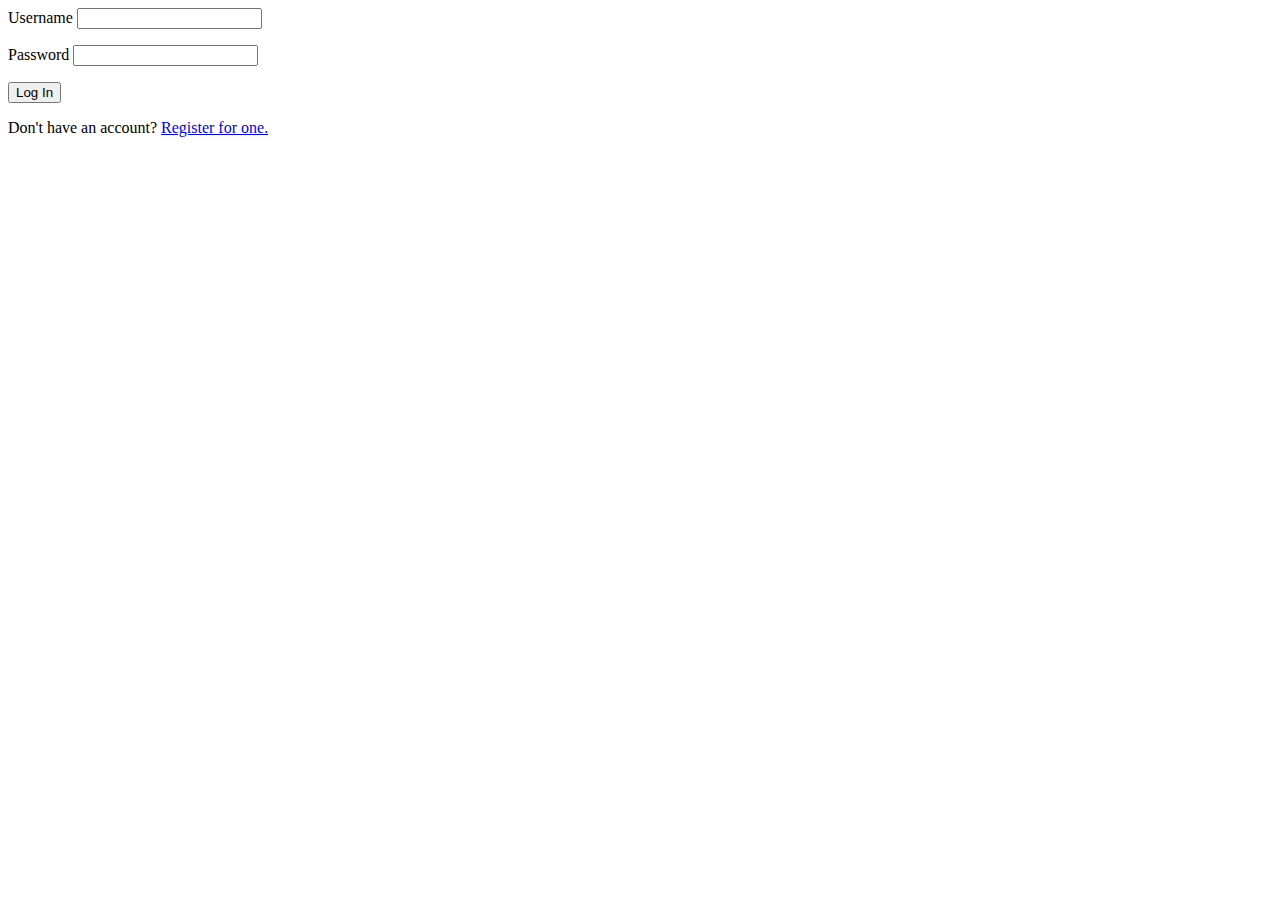
<file: src/main/resources/templates/login.html>
<!DOCTYPE html>
<html lang="en" xmlns:th="http://www.thymeleaf.org/">
<head th:replace="fragments :: head"></head>
<body class="container">

<header th:replace="fragments :: header"></header>

<form method="post">
    <div class="form-group">
        <label th:for="username">Username
            <input class="form-control" th:field="${loginFormDTO.username}">
        </label>
        <p class="error" th:errors="${loginFormDTO.username}"></p>
    </div>
    <div class="form-group">
        <label>Password
            <input class="form-control" th:field="${loginFormDTO.password}" type="password">
        </label>
        <p class="error" th:errors="${loginFormDTO.password}"></p>
    </div>

    <input type="submit" class="btn btn-primary" value="Log In" />
</form>

<p>Don't have an account? <a href="/register">Register for one.</a></p>

</body>
</html>
</file>
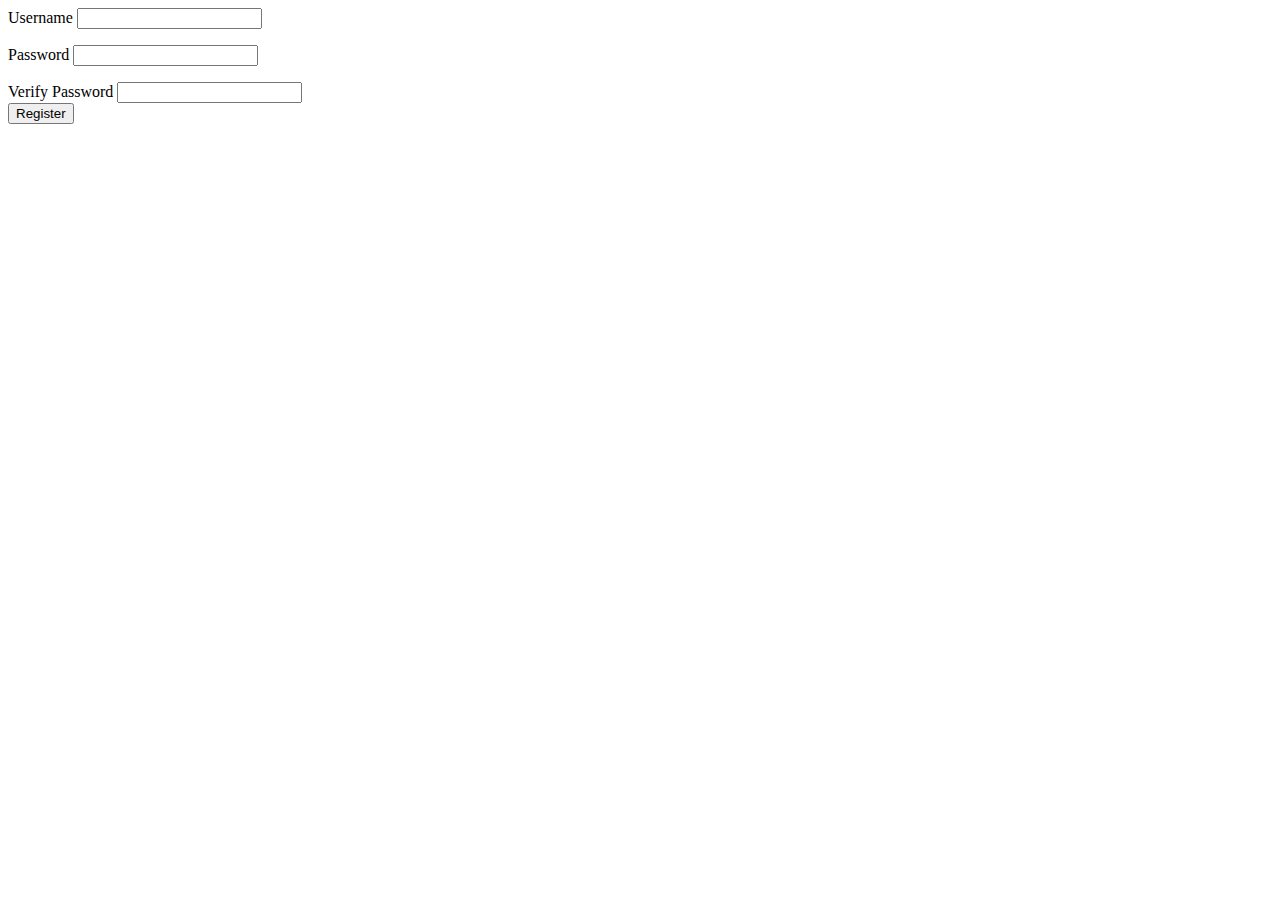
<file: src/main/resources/templates/register.html>
<!DOCTYPE html>
<html lang="en" xmlns:th="http://www.thymeleaf.org/">
<head th:replace="fragments :: head"></head>
<body class="container">

<header th:replace="fragments :: header"></header>

<form method="post">
  <div class="form-group">
    <label>Username
      <input class="form-control" th:field="${registerFormDTO.username}" />
    </label>
    <p class="error" th:errors="${registerFormDTO.username}"></p>
  </div>
  <div class="form-group">
    <label>Password
      <input class="form-control" th:field="${registerFormDTO.password}" type="password" />
    </label>
    <p class="error" th:errors="${registerFormDTO.password}"></p>
  </div>
  <div class="form-group">
    <label>Verify Password
      <input class="form-control" th:field="${registerFormDTO.verifyPassword}" type="password" />
    </label>
  </div>

  <input type="submit" class="btn btn-primary" value="Register" />
</form>

</body>
</html>
</file>
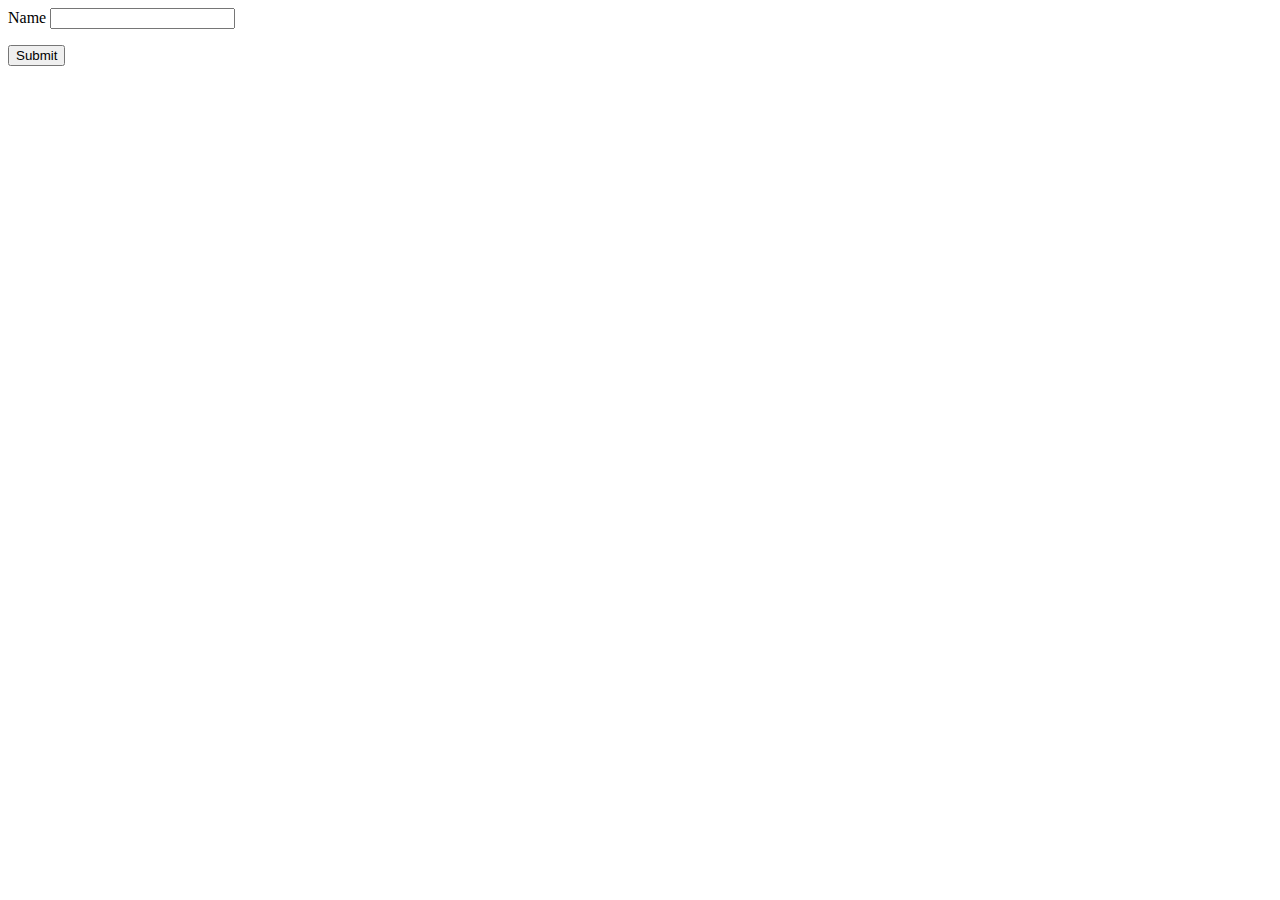
<file: src/main/resources/templates/eventCategories/create.html>
<!DOCTYPE html>
<html lang="en" xmlns:th="http://www.thymeleaf.org">
<head th:replace="fragments :: head"></head>

<body class="container">

<header th:replace="fragments :: header"></header>

<form method="post">
  <div class="form-group">
    <label> Name
      <input th:field="${eventCategory.name}" class="form-control">
      <p class="error" th:errors="${eventCategory.name}"></p>
    </label>
  </div>

  <div class="form-group">
    <input type="submit" name="Create" class="btn btn-success">
  </div>
</form>

</body>
</html>
</file>
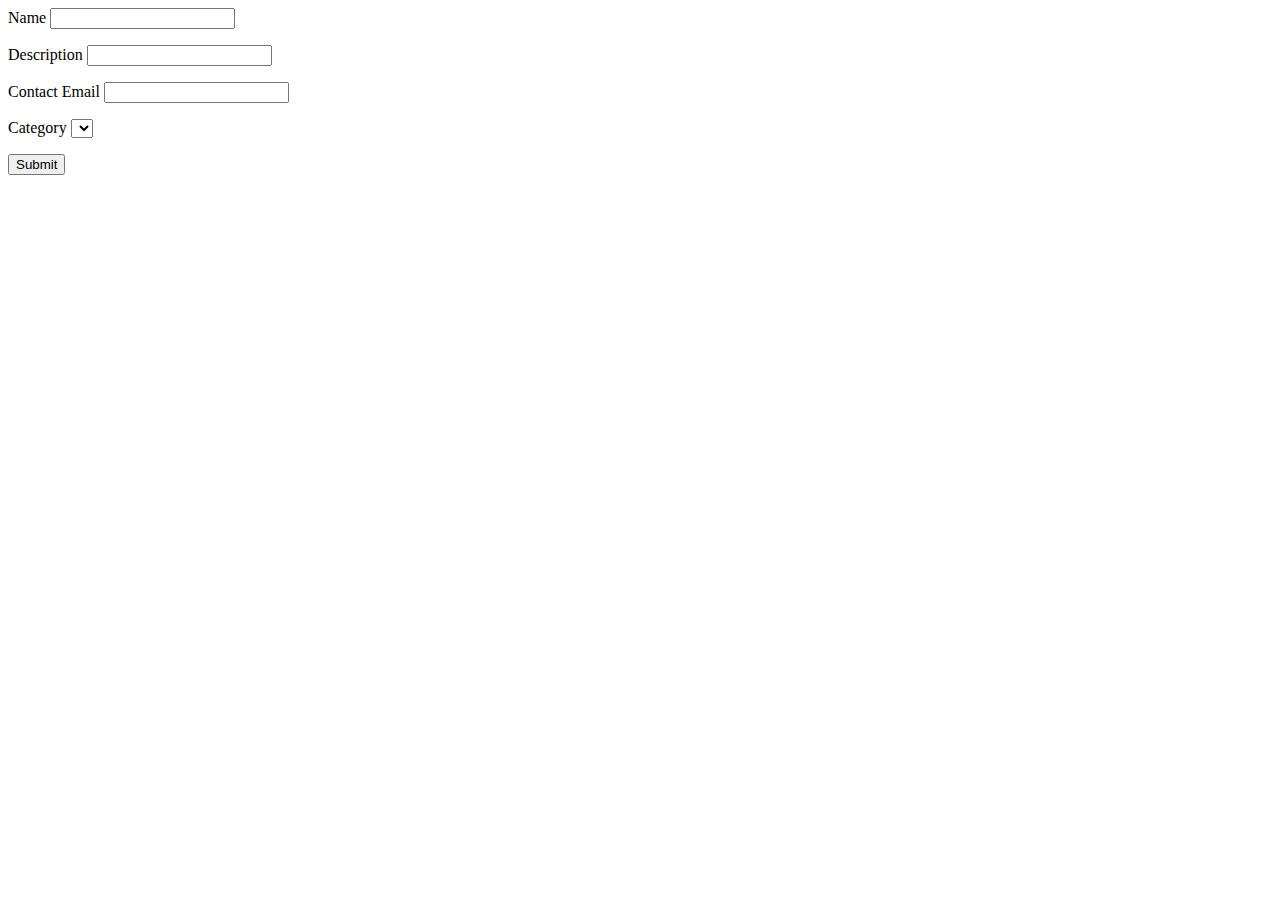
<file: src/main/resources/templates/events/create.html>
<!DOCTYPE html>
<html lang="en" xmlns:th="http://www.thymeleaf.org">
<head th:replace="fragments :: head"></head>

<body class="container">

    <header th:replace="fragments :: header"></header>

    <form method="post">
        <div class="form-group">
            <label> Name
                <input th:field="${event.name}" class="form-control">
                <p class="error" th:errors="${event.name}"></p>
            </label>
        </div>

        <div class="form-group">
            <label> Description
                <input th:field="${event.eventDetails.description}" class="form-control">
            </label>
            <p class="error" th:errors="${event.eventDetails.description}"></p>

        </div>

        <div class="form-group">
            <label> Contact Email
                <input th:field="${event.eventDetails.contactEmail}" class="form-control">
            </label>
            <p class="error" th:errors="${event.eventDetails.contactEmail}"></p>

        </div>

        <div class="form-group">
            <label> Category
                <select th:field="${event.eventCategory}">
                    <option th:each="eventCategory : ${categories}"
                            th:value="${eventCategory.id}"
                            th:text="${eventCategory.name}"></option>
                </select>
                <p class="error" th:errors="${event.eventCategory}"></p>
            </label>

        </div>
        <div class="form-group">
            <input type="submit" name="Create" class="btn btn-success">
        </div>
    </form>

</body>
</html>
</file>
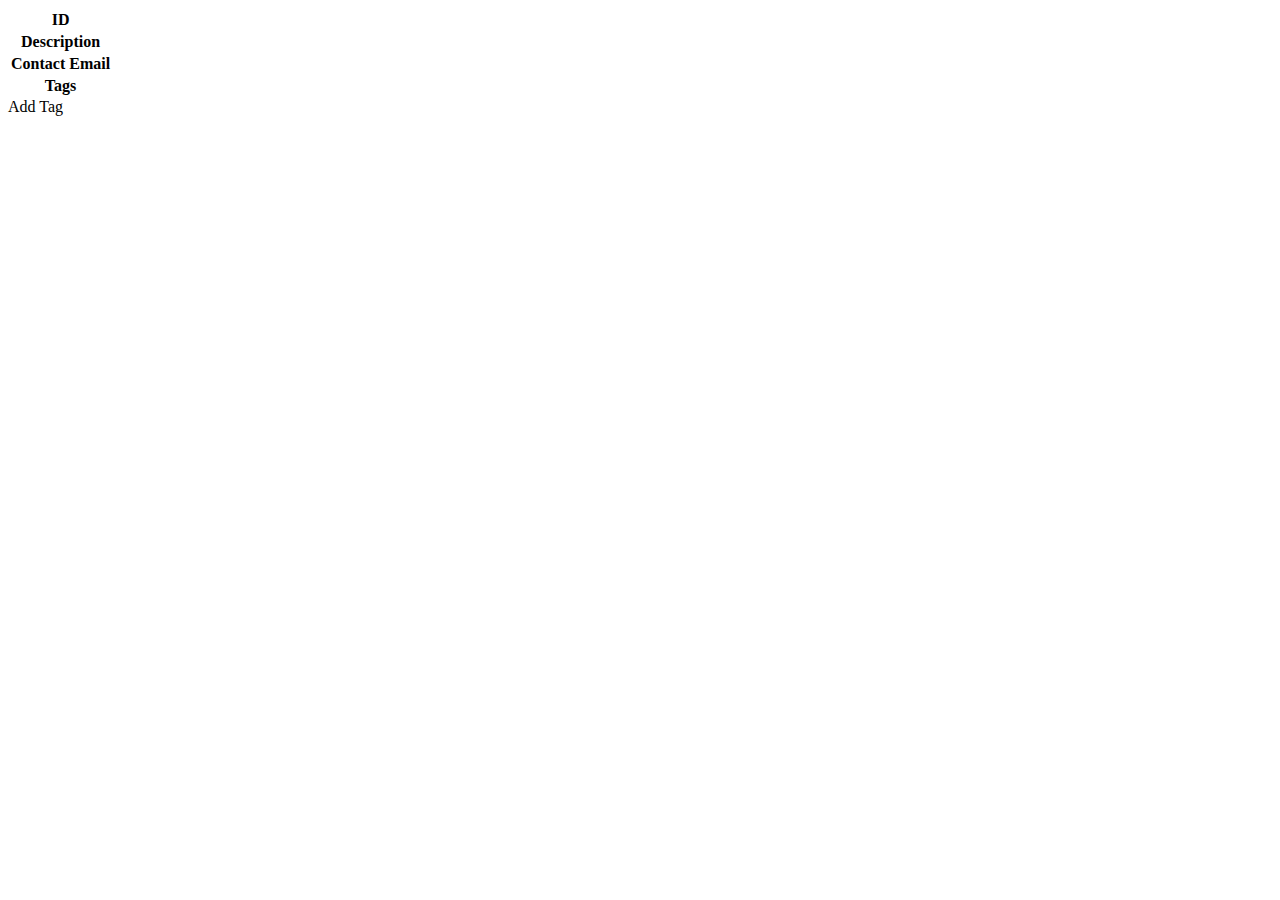
<file: src/main/resources/templates/events/details.html>
<!DOCTYPE html>
<html lang="en" xmlns:th="http://www.thymeleaf.org">
<head th:replace="fragments :: head"></head>

<body class="container">

<header th:replace="fragments :: header"></header>
<table class="table table-striped">
  <tr>
    <th>ID</th>
    <td th:text="${event.id}"></td>
  </tr>
  <tr>
    <th>Description</th>
    <td th:text="${event.eventDetails.description}"></td>
  </tr>
  <tr>
    <th>Contact Email</th>
    <td th:text="${event.eventDetails.contactEmail}"></td>
  </tr>
  <tr>
    <th>Tags</th>
    <td>
      <span th:each="tag : ${tags}" th:text="${tag.displayName} + ' '"></span>
    </td>
  </tr>
</table>
<a th:href="'/events/add-tag?eventId=' + ${event.id}">Add Tag</a>
</body>
</html>
</file>
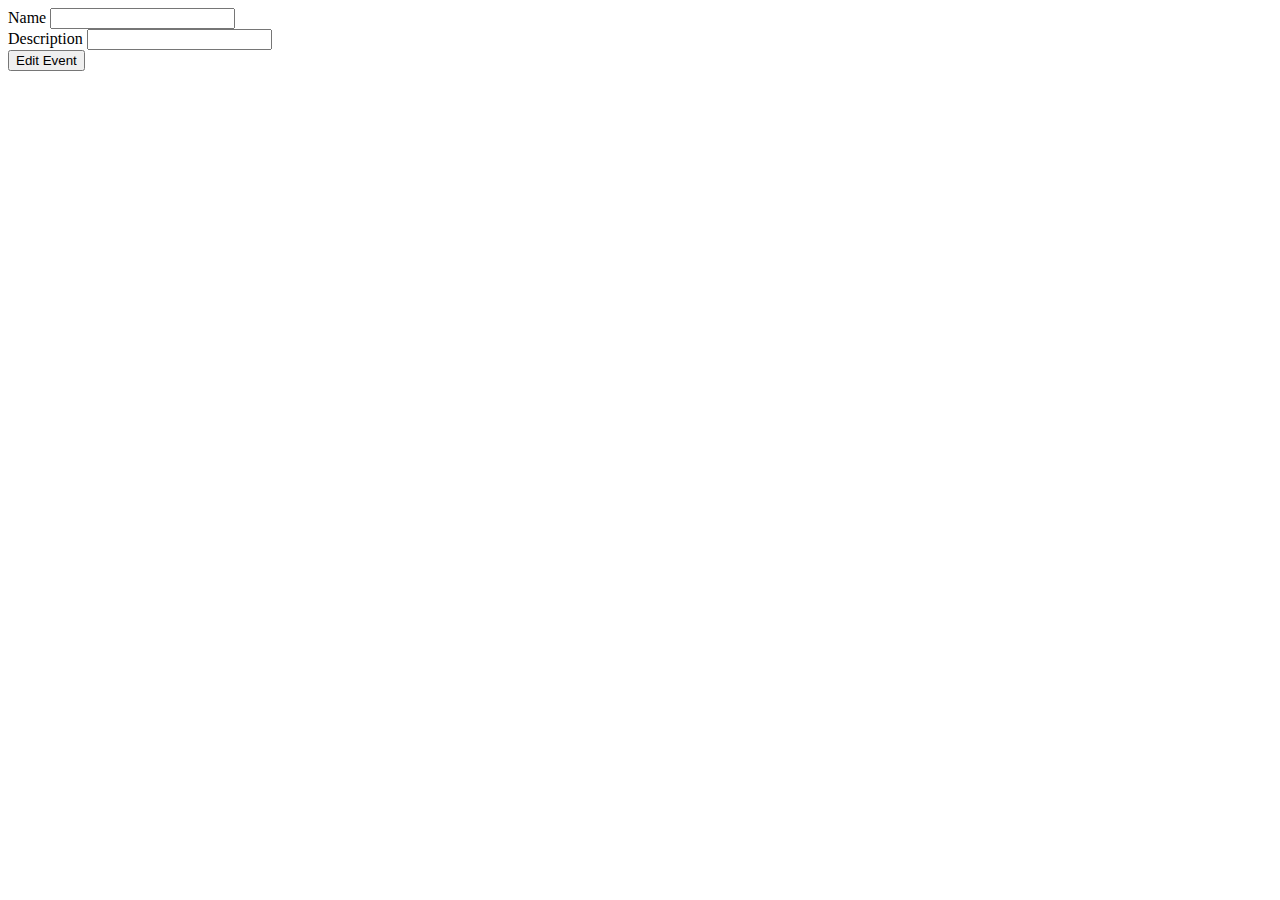
<file: src/main/resources/templates/events/edit.html>
<!DOCTYPE html>
<html lang="en" xmlns:th="http://www.thymeleaf.org">
<head th:replace="fragments :: head"></head>

<body class="container">

<header th:replace="fragments :: header"></header>
<form method="post" th:action="@{/events/edit}">
   <div class="form-group">
      <label> Name
         <input type="text" name="name" th:value="${event.name}" class="form-control">
      </label>
   </div>

   <div class="form-group">
      <label> Description
         <input type="text" name="description" th:value="${event.description}" class="form-control">
      </label>
   </div>

   <div class="form-group">
      <input type="submit" value="Edit Event" class="btn btn-success">
   </div>

   <div class="form-group">
      <input type="hidden" th:value="${event.id}" name="eventId" />
   </div>

</form>

</body>
</html>
</file>
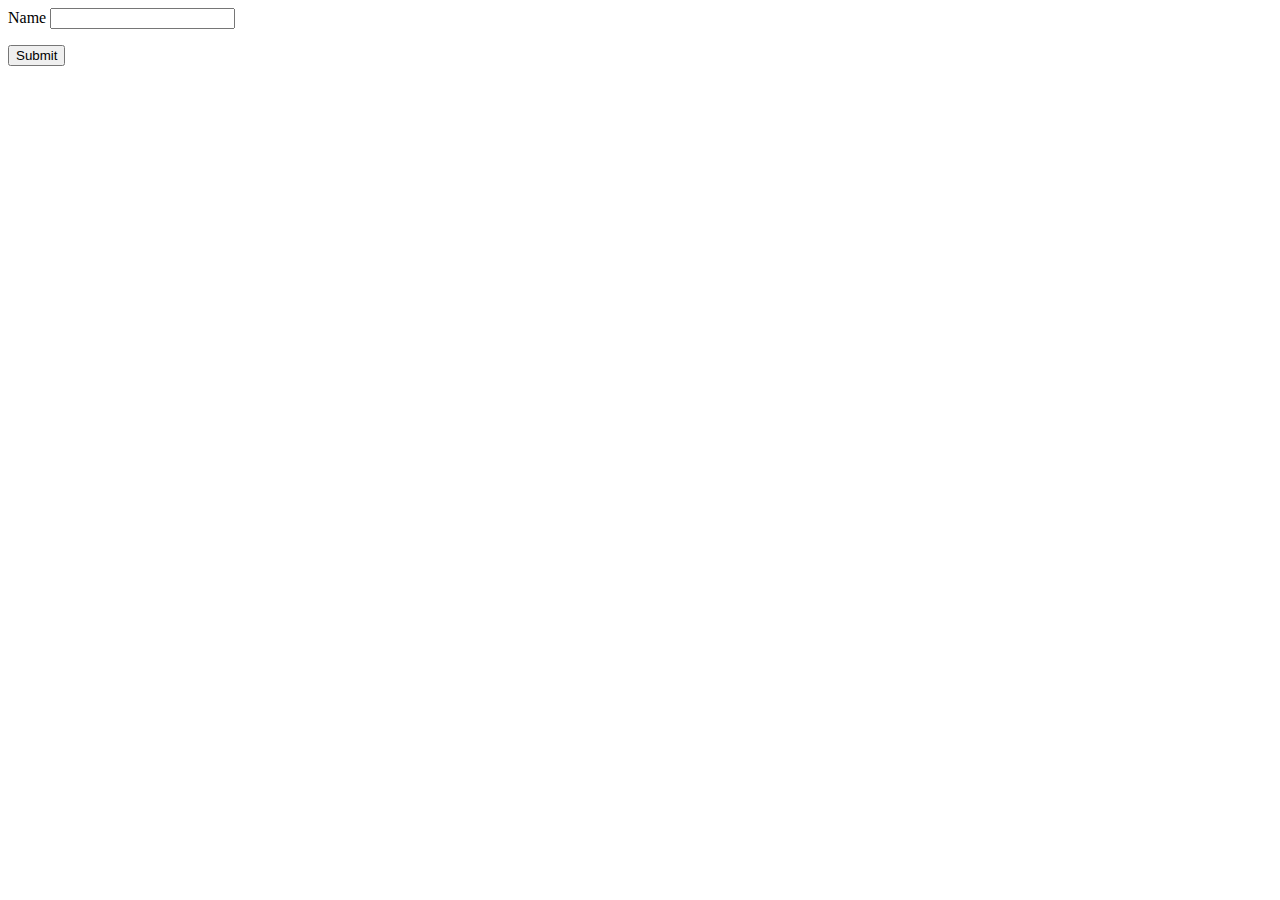
<file: src/main/resources/templates/tags/create.html>
<!DOCTYPE html>
<html lang="en" xmlns:th="http://www.thymeleaf.org">
<head th:replace="fragments :: head"></head>

<body class="container">

<header th:replace="fragments :: header"></header>

<form method="post">
    <div class="form-group">
        <label> Name
            <input th:field="${tag.name}" class="form-control">
            <p class="error" th:errors="${tag.name}"></p>
        </label>
    </div>

    <div class="form-group">
        <input type="submit" name="Create" class="btn btn-success">
    </div>
</form>

</body>
</html>
</file>
